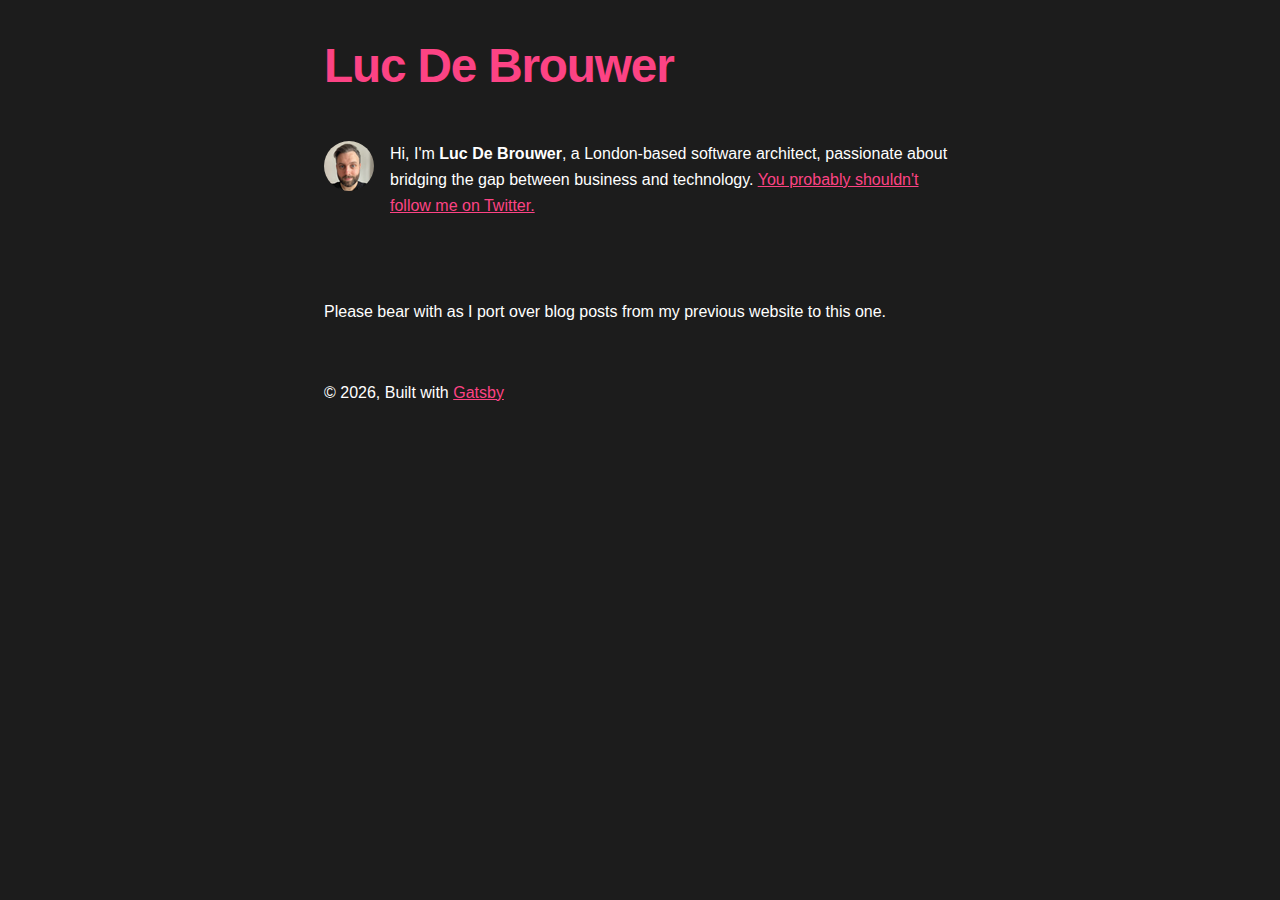
<file: index.html>
<!DOCTYPE html><html lang="en"><head><meta charSet="utf-8"/><meta http-equiv="x-ua-compatible" content="ie=edge"/><meta name="viewport" content="width=device-width, initial-scale=1, shrink-to-fit=no"/><meta data-react-helmet="true" name="twitter:description" content="A starter blog demonstrating what Gatsby can do."/><meta data-react-helmet="true" name="twitter:title" content="Luc De Brouwer – Software Architect"/><meta data-react-helmet="true" name="twitter:creator" content="ldebrouwer"/><meta data-react-helmet="true" name="twitter:card" content="summary"/><meta data-react-helmet="true" property="og:type" content="website"/><meta data-react-helmet="true" property="og:description" content="A starter blog demonstrating what Gatsby can do."/><meta data-react-helmet="true" property="og:title" content="Luc De Brouwer – Software Architect"/><meta data-react-helmet="true" name="description" content="A starter blog demonstrating what Gatsby can do."/><meta name="generator" content="Gatsby 4.10.3"/><style data-href="/styles.c6323d06c626af504d82.css" data-identity="gatsby-global-css">/*! normalize.css v8.0.1 | MIT License | github.com/necolas/normalize.css */html{-webkit-text-size-adjust:100%;line-height:1.15}body{margin:0}main{display:block}h1{font-size:2em;margin:.67em 0}hr{box-sizing:content-box;height:0;overflow:visible}pre{font-family:monospace,monospace;font-size:1em}a{background-color:transparent}abbr[title]{border-bottom:none;text-decoration:underline;-webkit-text-decoration:underline dotted;text-decoration:underline dotted}b,strong{font-weight:bolder}code,kbd,samp{font-family:monospace,monospace;font-size:1em}small{font-size:80%}sub,sup{font-size:75%;line-height:0;position:relative;vertical-align:baseline}sub{bottom:-.25em}sup{top:-.5em}img{border-style:none}button,input,optgroup,select,textarea{font-family:inherit;font-size:100%;line-height:1.15;margin:0}button,input{overflow:visible}button,select{text-transform:none}[type=button],[type=reset],[type=submit],button{-webkit-appearance:button}[type=button]::-moz-focus-inner,[type=reset]::-moz-focus-inner,[type=submit]::-moz-focus-inner,button::-moz-focus-inner{border-style:none;padding:0}[type=button]:-moz-focusring,[type=reset]:-moz-focusring,[type=submit]:-moz-focusring,button:-moz-focusring{outline:1px dotted ButtonText}fieldset{padding:.35em .75em .625em}legend{box-sizing:border-box;color:inherit;display:table;max-width:100%;padding:0;white-space:normal}progress{vertical-align:baseline}textarea{overflow:auto}[type=checkbox],[type=radio]{box-sizing:border-box;padding:0}[type=number]::-webkit-inner-spin-button,[type=number]::-webkit-outer-spin-button{height:auto}[type=search]{-webkit-appearance:textfield;outline-offset:-2px}[type=search]::-webkit-search-decoration{-webkit-appearance:none}::-webkit-file-upload-button{-webkit-appearance:button;font:inherit}details{display:block}summary{display:list-item}[hidden]{display:none}:root{--maxWidth-none:"none";--maxWidth-xs:20rem;--maxWidth-sm:24rem;--maxWidth-md:28rem;--maxWidth-lg:32rem;--maxWidth-xl:36rem;--maxWidth-2xl:42rem;--maxWidth-3xl:48rem;--maxWidth-4xl:56rem;--maxWidth-full:"100%";--maxWidth-wrapper:var(--maxWidth-2xl);--spacing-px:"1px";--spacing-0:0;--spacing-1:0.25rem;--spacing-2:0.5rem;--spacing-3:0.75rem;--spacing-4:1rem;--spacing-5:1.25rem;--spacing-6:1.5rem;--spacing-8:2rem;--spacing-10:2.5rem;--spacing-12:3rem;--spacing-16:4rem;--spacing-20:5rem;--spacing-24:6rem;--spacing-32:8rem;--fontFamily-sans:-apple-system,Roboto,sans-serif;--fontFamily-serif:"Merriweather","Georgia",Cambria,"Times New Roman",Times,serif;--font-body:var(--fontFamily-sans);--font-heading:var(--fontFamily-sans);--fontWeight-normal:400;--fontWeight-medium:500;--fontWeight-semibold:600;--fontWeight-bold:700;--fontWeight-extrabold:800;--fontWeight-black:900;--fontSize-root:16px;--lineHeight-none:1;--lineHeight-tight:1.1;--lineHeight-normal:1.5;--lineHeight-relaxed:1.625;--fontSize-0:0.833rem;--fontSize-1:1rem;--fontSize-2:1.2rem;--fontSize-3:1.44rem;--fontSize-4:1.728rem;--fontSize-5:2.074rem;--fontSize-6:2.488rem;--fontSize-7:2.986rem;--color-primary:#fc4384;--color-text:#fff;--color-text-light:#fff;--color-heading:#fc4384;--color-heading-black:#000;--color-accent:#d1dce5;--color-background:#1c1c1c;--color-code:#a06fca}*,:after,:before{box-sizing:border-box}html{-webkit-font-smoothing:antialiased;-moz-osx-font-smoothing:grayscale;background-color:var(--color-background);font-size:var(--fontSize-root);line-height:var(--lineHeight-normal)}body{color:var(--color-text);font-family:var(--font-body);font-size:var(--fontSize-1)}footer{padding:var(--spacing-6) var(--spacing-0)}hr{background:var(--color-accent);border:0;height:1px}h1,h2,h3,h4,h5,h6{font-family:var(--font-heading);letter-spacing:-.025em;line-height:var(--lineHeight-tight);margin-bottom:var(--spacing-6);margin-top:var(--spacing-12)}h2,h3,h4,h5,h6{color:var(--color-heading);font-weight:var(--fontWeight-bold)}h1{color:var(--color-primary);font-size:var(--fontSize-6);font-weight:var(--fontWeight-black)}h2{font-size:var(--fontSize-5)}h3{font-size:var(--fontSize-4)}h4{font-size:var(--fontSize-3)}h5{font-size:var(--fontSize-2)}h6{font-size:var(--fontSize-1)}h1>a,h2>a,h3>a,h4>a,h5>a,h6>a{color:inherit;text-decoration:none}p{--baseline-multiplier:0.179;--x-height-multiplier:0.35;line-height:var(--lineHeight-relaxed);margin:var(--spacing-0) var(--spacing-0) var(--spacing-8) var(--spacing-0)}ol,p,ul{padding:var(--spacing-0)}ol,ul{list-style-image:none;list-style-position:outside;margin-bottom:var(--spacing-8);margin-left:var(--spacing-0);margin-right:var(--spacing-0)}ol li,ul li{padding-left:var(--spacing-0)}li>p,ol li,ul li{margin-bottom:calc(var(--spacing-8)/2)}li :last-child{margin-bottom:var(--spacing-0)}li>ul{margin-left:var(--spacing-8);margin-top:calc(var(--spacing-8)/2)}blockquote{border-left:var(--spacing-1) solid var(--color-primary);color:var(--color-text-light);font-size:var(--fontSize-2);font-style:italic;margin-bottom:var(--spacing-8);margin-left:calc(var(--spacing-6)*-1);margin-right:var(--spacing-8);padding:var(--spacing-0) var(--spacing-0) var(--spacing-0) var(--spacing-6)}blockquote>:last-child{margin-bottom:var(--spacing-0)}blockquote>ol,blockquote>ul{list-style-position:inside}table{border-collapse:collapse;border-spacing:.25rem;margin-bottom:var(--spacing-8);width:100%}table thead tr th{border-bottom:1px solid var(--color-accent)}a{color:var(--color-primary)}a:focus,a:hover{text-decoration:none}.global-wrapper{margin:var(--spacing-0) auto;max-width:var(--maxWidth-wrapper);padding:var(--spacing-10) var(--spacing-5)}.global-wrapper[data-is-root-path=true] .bio{margin-bottom:var(--spacing-20)}.global-header{margin-bottom:var(--spacing-12)}.main-heading{font-size:var(--fontSize-7);margin:0}.post-list-item{margin-bottom:var(--spacing-8);margin-top:var(--spacing-8)}.post-list-item p{margin-bottom:var(--spacing-0)}.post-list-item h2{color:var(--color-primary);font-size:var(--fontSize-4);margin-bottom:var(--spacing-2);margin-top:var(--spacing-0)}.post-list-item header{margin-bottom:var(--spacing-4)}.header-link-home{font-family:var(--font-heading);font-size:var(--fontSize-2);font-weight:var(--fontWeight-bold);text-decoration:none}.bio{display:flex;margin-bottom:var(--spacing-16)}.bio p,.bio-avatar{margin-bottom:var(--spacing-0)}.bio-avatar{border-radius:100%;margin-right:var(--spacing-4);min-width:50px}.blog-post header h1{margin:var(--spacing-0) var(--spacing-0) var(--spacing-4) var(--spacing-0)}.blog-post header p{font-family:var(--font-heading);font-size:var(--fontSize-2)}.blog-post-nav ul{margin:var(--spacing-0)}.gatsby-highlight{margin-bottom:var(--spacing-8)}@media (max-width:42rem){blockquote{margin-left:var(--spacing-0);padding:var(--spacing-0) var(--spacing-0) var(--spacing-0) var(--spacing-4)}ol,ul{list-style-position:inside}}code[class*=language-],pre[class*=language-]{word-wrap:normal;background:none;color:#000;font-family:Consolas,Monaco,Andale Mono,Ubuntu Mono,monospace;font-size:1em;-webkit-hyphens:none;-ms-hyphens:none;hyphens:none;line-height:1.5;-o-tab-size:4;tab-size:4;text-align:left;text-shadow:0 1px #fff;white-space:pre;word-break:normal;word-spacing:normal}code[class*=language-] ::selection,code[class*=language-]::selection,pre[class*=language-] ::selection,pre[class*=language-]::selection{background:#b3d4fc;text-shadow:none}@media print{code[class*=language-],pre[class*=language-]{text-shadow:none}}pre[class*=language-]{margin:.5em 0;overflow:auto;padding:1em}:not(pre)>code[class*=language-],pre[class*=language-]{background:#f5f2f0}:not(pre)>code[class*=language-]{border-radius:.3em;padding:.1em;white-space:normal}.token.cdata,.token.comment,.token.doctype,.token.prolog{color:#708090}.token.punctuation{color:#999}.token.namespace{opacity:.7}.token.boolean,.token.constant,.token.deleted,.token.number,.token.property,.token.symbol,.token.tag{color:#905}.token.attr-name,.token.builtin,.token.char,.token.inserted,.token.selector,.token.string{color:#690}.language-css .token.string,.style .token.string,.token.entity,.token.operator,.token.url{background:hsla(0,0%,100%,.5);color:#9a6e3a}.token.atrule,.token.attr-value,.token.keyword{color:#07a}.token.class-name,.token.function{color:#dd4a68}.token.important,.token.regex,.token.variable{color:#e90}.token.bold,.token.important{font-weight:700}.token.italic{font-style:italic}.token.entity{cursor:help}</style><style>.gatsby-image-wrapper{position:relative;overflow:hidden}.gatsby-image-wrapper picture.object-fit-polyfill{position:static!important}.gatsby-image-wrapper img{bottom:0;height:100%;left:0;margin:0;max-width:none;padding:0;position:absolute;right:0;top:0;width:100%;object-fit:cover}.gatsby-image-wrapper [data-main-image]{opacity:0;transform:translateZ(0);transition:opacity .25s linear;will-change:opacity}.gatsby-image-wrapper-constrained{display:inline-block;vertical-align:top}</style><noscript><style>.gatsby-image-wrapper noscript [data-main-image]{opacity:1!important}.gatsby-image-wrapper [data-placeholder-image]{opacity:0!important}</style></noscript><script type="module">const e="undefined"!=typeof HTMLImageElement&&"loading"in HTMLImageElement.prototype;e&&document.body.addEventListener("load",(function(e){if(void 0===e.target.dataset.mainImage)return;if(void 0===e.target.dataset.gatsbyImageSsr)return;const t=e.target;let a=null,n=t;for(;null===a&&n;)void 0!==n.parentNode.dataset.gatsbyImageWrapper&&(a=n.parentNode),n=n.parentNode;const o=a.querySelector("[data-placeholder-image]"),r=new Image;r.src=t.currentSrc,r.decode().catch((()=>{})).then((()=>{t.style.opacity=1,o&&(o.style.opacity=0,o.style.transition="opacity 500ms linear")}))}),!0);</script><link rel="preconnect" href="https://www.googletagmanager.com"/><link rel="dns-prefetch" href="https://www.googletagmanager.com"/><link rel="alternate" type="application/rss+xml" title="luc.dev RSS Feed" href="/rss.xml"/><link rel="icon" href="/favicon-32x32.png?v=195c94d7000b0156ba9e0fb9e0155686" type="image/png"/><link rel="manifest" href="/manifest.webmanifest" crossorigin="anonymous"/><link rel="apple-touch-icon" sizes="48x48" href="/icons/icon-48x48.png?v=195c94d7000b0156ba9e0fb9e0155686"/><link rel="apple-touch-icon" sizes="72x72" href="/icons/icon-72x72.png?v=195c94d7000b0156ba9e0fb9e0155686"/><link rel="apple-touch-icon" sizes="96x96" href="/icons/icon-96x96.png?v=195c94d7000b0156ba9e0fb9e0155686"/><link rel="apple-touch-icon" sizes="144x144" href="/icons/icon-144x144.png?v=195c94d7000b0156ba9e0fb9e0155686"/><link rel="apple-touch-icon" sizes="192x192" href="/icons/icon-192x192.png?v=195c94d7000b0156ba9e0fb9e0155686"/><link rel="apple-touch-icon" sizes="256x256" href="/icons/icon-256x256.png?v=195c94d7000b0156ba9e0fb9e0155686"/><link rel="apple-touch-icon" sizes="384x384" href="/icons/icon-384x384.png?v=195c94d7000b0156ba9e0fb9e0155686"/><link rel="apple-touch-icon" sizes="512x512" href="/icons/icon-512x512.png?v=195c94d7000b0156ba9e0fb9e0155686"/><title data-react-helmet="true">Luc De Brouwer – Software Architect | Luc De Brouwer</title><link as="script" rel="preload" href="/webpack-runtime-ac834381bda5dc62f7b9.js"/><link as="script" rel="preload" href="/framework-2d66ce8715c2fd2ad5f3.js"/><link as="script" rel="preload" href="/app-eadac858417088f1e032.js"/><link as="script" rel="preload" href="/commons-f0a8cf6e781f82a61b01.js"/><link as="script" rel="preload" href="/component---src-pages-index-js-d52263c2da5560924a9f.js"/><link as="fetch" rel="preload" href="/page-data/index/page-data.json" crossorigin="anonymous"/><link as="fetch" rel="preload" href="/page-data/sq/d/2841359383.json" crossorigin="anonymous"/><link as="fetch" rel="preload" href="/page-data/sq/d/3257411868.json" crossorigin="anonymous"/><link as="fetch" rel="preload" href="/page-data/app-data.json" crossorigin="anonymous"/></head><body><div id="___gatsby"><div style="outline:none" tabindex="-1" id="gatsby-focus-wrapper"><div class="global-wrapper" data-is-root-path="true"><header class="global-header"><h1 class="main-heading"><a aria-current="page" class="" href="/">Luc De Brouwer</a></h1></header><main><div class="bio"><div data-gatsby-image-wrapper="" style="width:50px;height:50px" class="gatsby-image-wrapper bio-avatar"><div aria-hidden="true" data-placeholder-image="" style="opacity:1;transition:opacity 500ms linear;background-color:#c8c8b8;width:50px;height:50px;position:relative"></div><picture><source type="image/avif" data-srcset="/static/19ba5e3fa42040eab7863144b3b25c71/d4bf4/profile-pic.avif 50w,/static/19ba5e3fa42040eab7863144b3b25c71/ee81f/profile-pic.avif 100w" sizes="50px"/><source type="image/webp" data-srcset="/static/19ba5e3fa42040eab7863144b3b25c71/3faea/profile-pic.webp 50w,/static/19ba5e3fa42040eab7863144b3b25c71/6a679/profile-pic.webp 100w" sizes="50px"/><img data-gatsby-image-ssr="" layout="fixed" data-main-image="" style="opacity:0" sizes="50px" decoding="async" loading="lazy" data-src="/static/19ba5e3fa42040eab7863144b3b25c71/e5610/profile-pic.png" data-srcset="/static/19ba5e3fa42040eab7863144b3b25c71/e5610/profile-pic.png 50w,/static/19ba5e3fa42040eab7863144b3b25c71/e9b55/profile-pic.png 100w" alt="Profile picture"/></picture><noscript><picture><source type="image/avif" srcSet="/static/19ba5e3fa42040eab7863144b3b25c71/d4bf4/profile-pic.avif 50w,/static/19ba5e3fa42040eab7863144b3b25c71/ee81f/profile-pic.avif 100w" sizes="50px"/><source type="image/webp" srcSet="/static/19ba5e3fa42040eab7863144b3b25c71/3faea/profile-pic.webp 50w,/static/19ba5e3fa42040eab7863144b3b25c71/6a679/profile-pic.webp 100w" sizes="50px"/><img data-gatsby-image-ssr="" layout="fixed" data-main-image="" style="opacity:0" sizes="50px" decoding="async" loading="lazy" src="/static/19ba5e3fa42040eab7863144b3b25c71/e5610/profile-pic.png" srcSet="/static/19ba5e3fa42040eab7863144b3b25c71/e5610/profile-pic.png 50w,/static/19ba5e3fa42040eab7863144b3b25c71/e9b55/profile-pic.png 100w" alt="Profile picture"/></picture></noscript><script type="module">const t="undefined"!=typeof HTMLImageElement&&"loading"in HTMLImageElement.prototype;if(t){const t=document.querySelectorAll("img[data-main-image]");for(let e of t){e.dataset.src&&(e.setAttribute("src",e.dataset.src),e.removeAttribute("data-src")),e.dataset.srcset&&(e.setAttribute("srcset",e.dataset.srcset),e.removeAttribute("data-srcset"));const t=e.parentNode.querySelectorAll("source[data-srcset]");for(let e of t)e.setAttribute("srcset",e.dataset.srcset),e.removeAttribute("data-srcset");e.complete&&(e.style.opacity=1)}}</script></div><p>Hi, I&#x27;m <strong>Luc De Brouwer</strong>, a London-based software architect, passionate about bridging the gap between business and technology.<!-- --> <a href="https://twitter.com/ldebrouwer">You probably shouldn&#x27;t follow me on Twitter.</a></p></div><p>Please bear with as I port over blog posts from my previous website to this one.</p></main><footer>© <!-- -->2022<!-- -->, Built with<!-- --> <a href="https://www.gatsbyjs.com">Gatsby</a></footer></div></div><div id="gatsby-announcer" style="position:absolute;top:0;width:1px;height:1px;padding:0;overflow:hidden;clip:rect(0, 0, 0, 0);white-space:nowrap;border:0" aria-live="assertive" aria-atomic="true"></div></div><script async="" src="https://www.googletagmanager.com/gtag/js?id=G-1TTTTYJ0RR"></script><script>
      
      function gaOptout(){document.cookie=disableStr+'=true; expires=Thu, 31 Dec 2099 23:59:59 UTC;path=/',window[disableStr]=!0}var gaProperty='G-1TTTTYJ0RR',disableStr='ga-disable-'+gaProperty;document.cookie.indexOf(disableStr+'=true')>-1&&(window[disableStr]=!0);
      if(!(navigator.doNotTrack == "1" || window.doNotTrack == "1")) {
        window.dataLayer = window.dataLayer || [];
        function gtag(){window.dataLayer && window.dataLayer.push(arguments);}
        gtag('js', new Date());

        gtag('config', 'G-1TTTTYJ0RR', {"anonymize_ip":true,"send_page_view":false});
      }
      </script><script id="gatsby-script-loader">/*<![CDATA[*/window.pagePath="/";window.___webpackCompilationHash="9a6f82d9151a2c233ff0";/*]]>*/</script><script id="gatsby-chunk-mapping">/*<![CDATA[*/window.___chunkMapping={"polyfill":["/polyfill-4e2cc2587484bdcf559e.js"],"app":["/app-eadac858417088f1e032.js"],"component---src-pages-404-js":["/component---src-pages-404-js-d115f417634f10d8d82f.js"],"component---src-pages-index-js":["/component---src-pages-index-js-d52263c2da5560924a9f.js"],"component---src-pages-using-typescript-tsx":["/component---src-pages-using-typescript-tsx-2e1f28d1ca1de5991901.js"]};/*]]>*/</script><script src="/polyfill-4e2cc2587484bdcf559e.js" nomodule=""></script><script src="/component---src-pages-index-js-d52263c2da5560924a9f.js" async=""></script><script src="/commons-f0a8cf6e781f82a61b01.js" async=""></script><script src="/app-eadac858417088f1e032.js" async=""></script><script src="/framework-2d66ce8715c2fd2ad5f3.js" async=""></script><script src="/webpack-runtime-ac834381bda5dc62f7b9.js" async=""></script></body></html>
</file>
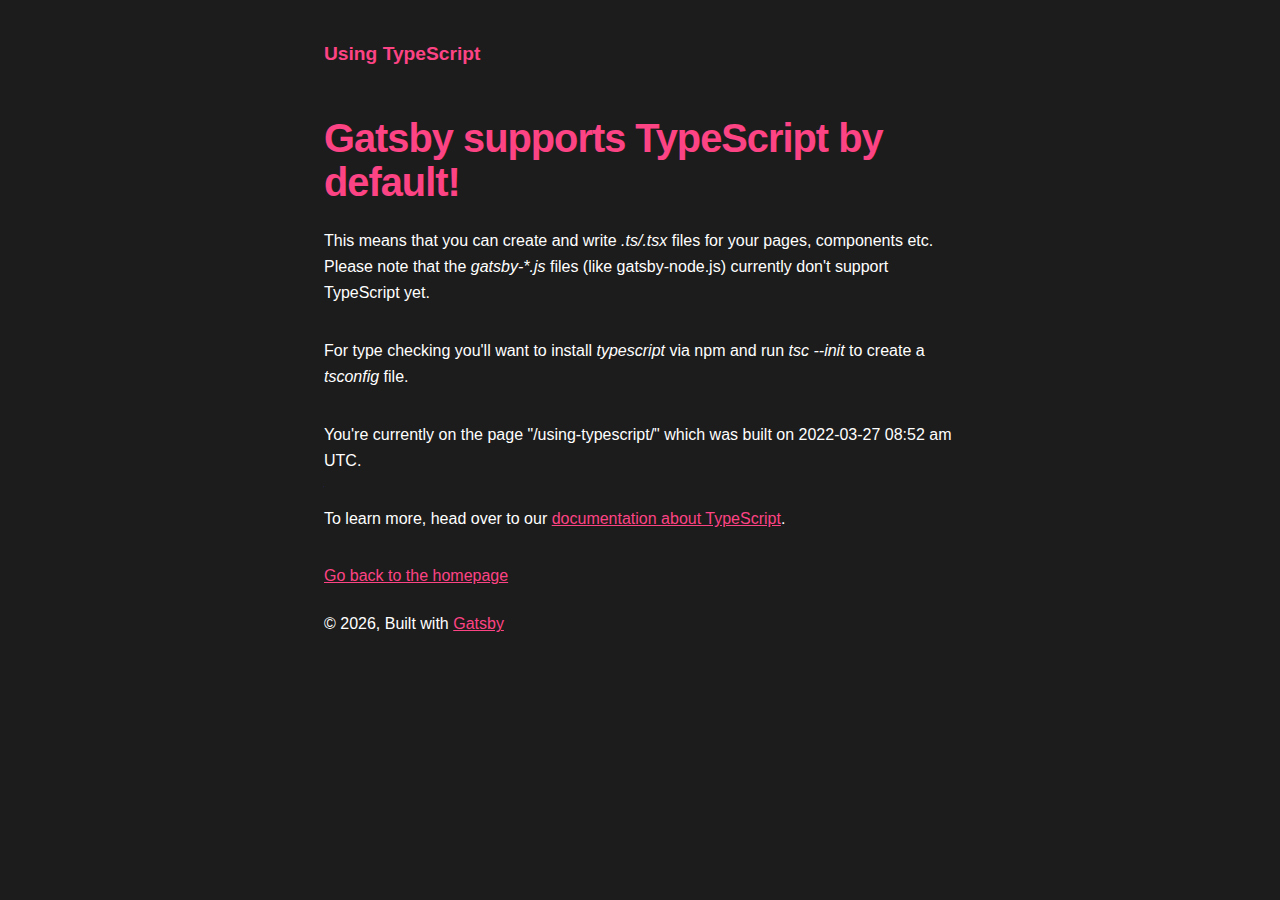
<file: using-typescript/index.html>
<!DOCTYPE html><html lang="en"><head><meta charSet="utf-8"/><meta http-equiv="x-ua-compatible" content="ie=edge"/><meta name="viewport" content="width=device-width, initial-scale=1, shrink-to-fit=no"/><meta data-react-helmet="true" name="twitter:description" content="A starter blog demonstrating what Gatsby can do."/><meta data-react-helmet="true" name="twitter:title" content="Using TypeScript"/><meta data-react-helmet="true" name="twitter:creator" content="ldebrouwer"/><meta data-react-helmet="true" name="twitter:card" content="summary"/><meta data-react-helmet="true" property="og:type" content="website"/><meta data-react-helmet="true" property="og:description" content="A starter blog demonstrating what Gatsby can do."/><meta data-react-helmet="true" property="og:title" content="Using TypeScript"/><meta data-react-helmet="true" name="description" content="A starter blog demonstrating what Gatsby can do."/><meta name="generator" content="Gatsby 4.10.3"/><style data-href="/styles.c6323d06c626af504d82.css" data-identity="gatsby-global-css">/*! normalize.css v8.0.1 | MIT License | github.com/necolas/normalize.css */html{-webkit-text-size-adjust:100%;line-height:1.15}body{margin:0}main{display:block}h1{font-size:2em;margin:.67em 0}hr{box-sizing:content-box;height:0;overflow:visible}pre{font-family:monospace,monospace;font-size:1em}a{background-color:transparent}abbr[title]{border-bottom:none;text-decoration:underline;-webkit-text-decoration:underline dotted;text-decoration:underline dotted}b,strong{font-weight:bolder}code,kbd,samp{font-family:monospace,monospace;font-size:1em}small{font-size:80%}sub,sup{font-size:75%;line-height:0;position:relative;vertical-align:baseline}sub{bottom:-.25em}sup{top:-.5em}img{border-style:none}button,input,optgroup,select,textarea{font-family:inherit;font-size:100%;line-height:1.15;margin:0}button,input{overflow:visible}button,select{text-transform:none}[type=button],[type=reset],[type=submit],button{-webkit-appearance:button}[type=button]::-moz-focus-inner,[type=reset]::-moz-focus-inner,[type=submit]::-moz-focus-inner,button::-moz-focus-inner{border-style:none;padding:0}[type=button]:-moz-focusring,[type=reset]:-moz-focusring,[type=submit]:-moz-focusring,button:-moz-focusring{outline:1px dotted ButtonText}fieldset{padding:.35em .75em .625em}legend{box-sizing:border-box;color:inherit;display:table;max-width:100%;padding:0;white-space:normal}progress{vertical-align:baseline}textarea{overflow:auto}[type=checkbox],[type=radio]{box-sizing:border-box;padding:0}[type=number]::-webkit-inner-spin-button,[type=number]::-webkit-outer-spin-button{height:auto}[type=search]{-webkit-appearance:textfield;outline-offset:-2px}[type=search]::-webkit-search-decoration{-webkit-appearance:none}::-webkit-file-upload-button{-webkit-appearance:button;font:inherit}details{display:block}summary{display:list-item}[hidden]{display:none}:root{--maxWidth-none:"none";--maxWidth-xs:20rem;--maxWidth-sm:24rem;--maxWidth-md:28rem;--maxWidth-lg:32rem;--maxWidth-xl:36rem;--maxWidth-2xl:42rem;--maxWidth-3xl:48rem;--maxWidth-4xl:56rem;--maxWidth-full:"100%";--maxWidth-wrapper:var(--maxWidth-2xl);--spacing-px:"1px";--spacing-0:0;--spacing-1:0.25rem;--spacing-2:0.5rem;--spacing-3:0.75rem;--spacing-4:1rem;--spacing-5:1.25rem;--spacing-6:1.5rem;--spacing-8:2rem;--spacing-10:2.5rem;--spacing-12:3rem;--spacing-16:4rem;--spacing-20:5rem;--spacing-24:6rem;--spacing-32:8rem;--fontFamily-sans:-apple-system,Roboto,sans-serif;--fontFamily-serif:"Merriweather","Georgia",Cambria,"Times New Roman",Times,serif;--font-body:var(--fontFamily-sans);--font-heading:var(--fontFamily-sans);--fontWeight-normal:400;--fontWeight-medium:500;--fontWeight-semibold:600;--fontWeight-bold:700;--fontWeight-extrabold:800;--fontWeight-black:900;--fontSize-root:16px;--lineHeight-none:1;--lineHeight-tight:1.1;--lineHeight-normal:1.5;--lineHeight-relaxed:1.625;--fontSize-0:0.833rem;--fontSize-1:1rem;--fontSize-2:1.2rem;--fontSize-3:1.44rem;--fontSize-4:1.728rem;--fontSize-5:2.074rem;--fontSize-6:2.488rem;--fontSize-7:2.986rem;--color-primary:#fc4384;--color-text:#fff;--color-text-light:#fff;--color-heading:#fc4384;--color-heading-black:#000;--color-accent:#d1dce5;--color-background:#1c1c1c;--color-code:#a06fca}*,:after,:before{box-sizing:border-box}html{-webkit-font-smoothing:antialiased;-moz-osx-font-smoothing:grayscale;background-color:var(--color-background);font-size:var(--fontSize-root);line-height:var(--lineHeight-normal)}body{color:var(--color-text);font-family:var(--font-body);font-size:var(--fontSize-1)}footer{padding:var(--spacing-6) var(--spacing-0)}hr{background:var(--color-accent);border:0;height:1px}h1,h2,h3,h4,h5,h6{font-family:var(--font-heading);letter-spacing:-.025em;line-height:var(--lineHeight-tight);margin-bottom:var(--spacing-6);margin-top:var(--spacing-12)}h2,h3,h4,h5,h6{color:var(--color-heading);font-weight:var(--fontWeight-bold)}h1{color:var(--color-primary);font-size:var(--fontSize-6);font-weight:var(--fontWeight-black)}h2{font-size:var(--fontSize-5)}h3{font-size:var(--fontSize-4)}h4{font-size:var(--fontSize-3)}h5{font-size:var(--fontSize-2)}h6{font-size:var(--fontSize-1)}h1>a,h2>a,h3>a,h4>a,h5>a,h6>a{color:inherit;text-decoration:none}p{--baseline-multiplier:0.179;--x-height-multiplier:0.35;line-height:var(--lineHeight-relaxed);margin:var(--spacing-0) var(--spacing-0) var(--spacing-8) var(--spacing-0)}ol,p,ul{padding:var(--spacing-0)}ol,ul{list-style-image:none;list-style-position:outside;margin-bottom:var(--spacing-8);margin-left:var(--spacing-0);margin-right:var(--spacing-0)}ol li,ul li{padding-left:var(--spacing-0)}li>p,ol li,ul li{margin-bottom:calc(var(--spacing-8)/2)}li :last-child{margin-bottom:var(--spacing-0)}li>ul{margin-left:var(--spacing-8);margin-top:calc(var(--spacing-8)/2)}blockquote{border-left:var(--spacing-1) solid var(--color-primary);color:var(--color-text-light);font-size:var(--fontSize-2);font-style:italic;margin-bottom:var(--spacing-8);margin-left:calc(var(--spacing-6)*-1);margin-right:var(--spacing-8);padding:var(--spacing-0) var(--spacing-0) var(--spacing-0) var(--spacing-6)}blockquote>:last-child{margin-bottom:var(--spacing-0)}blockquote>ol,blockquote>ul{list-style-position:inside}table{border-collapse:collapse;border-spacing:.25rem;margin-bottom:var(--spacing-8);width:100%}table thead tr th{border-bottom:1px solid var(--color-accent)}a{color:var(--color-primary)}a:focus,a:hover{text-decoration:none}.global-wrapper{margin:var(--spacing-0) auto;max-width:var(--maxWidth-wrapper);padding:var(--spacing-10) var(--spacing-5)}.global-wrapper[data-is-root-path=true] .bio{margin-bottom:var(--spacing-20)}.global-header{margin-bottom:var(--spacing-12)}.main-heading{font-size:var(--fontSize-7);margin:0}.post-list-item{margin-bottom:var(--spacing-8);margin-top:var(--spacing-8)}.post-list-item p{margin-bottom:var(--spacing-0)}.post-list-item h2{color:var(--color-primary);font-size:var(--fontSize-4);margin-bottom:var(--spacing-2);margin-top:var(--spacing-0)}.post-list-item header{margin-bottom:var(--spacing-4)}.header-link-home{font-family:var(--font-heading);font-size:var(--fontSize-2);font-weight:var(--fontWeight-bold);text-decoration:none}.bio{display:flex;margin-bottom:var(--spacing-16)}.bio p,.bio-avatar{margin-bottom:var(--spacing-0)}.bio-avatar{border-radius:100%;margin-right:var(--spacing-4);min-width:50px}.blog-post header h1{margin:var(--spacing-0) var(--spacing-0) var(--spacing-4) var(--spacing-0)}.blog-post header p{font-family:var(--font-heading);font-size:var(--fontSize-2)}.blog-post-nav ul{margin:var(--spacing-0)}.gatsby-highlight{margin-bottom:var(--spacing-8)}@media (max-width:42rem){blockquote{margin-left:var(--spacing-0);padding:var(--spacing-0) var(--spacing-0) var(--spacing-0) var(--spacing-4)}ol,ul{list-style-position:inside}}code[class*=language-],pre[class*=language-]{word-wrap:normal;background:none;color:#000;font-family:Consolas,Monaco,Andale Mono,Ubuntu Mono,monospace;font-size:1em;-webkit-hyphens:none;-ms-hyphens:none;hyphens:none;line-height:1.5;-o-tab-size:4;tab-size:4;text-align:left;text-shadow:0 1px #fff;white-space:pre;word-break:normal;word-spacing:normal}code[class*=language-] ::selection,code[class*=language-]::selection,pre[class*=language-] ::selection,pre[class*=language-]::selection{background:#b3d4fc;text-shadow:none}@media print{code[class*=language-],pre[class*=language-]{text-shadow:none}}pre[class*=language-]{margin:.5em 0;overflow:auto;padding:1em}:not(pre)>code[class*=language-],pre[class*=language-]{background:#f5f2f0}:not(pre)>code[class*=language-]{border-radius:.3em;padding:.1em;white-space:normal}.token.cdata,.token.comment,.token.doctype,.token.prolog{color:#708090}.token.punctuation{color:#999}.token.namespace{opacity:.7}.token.boolean,.token.constant,.token.deleted,.token.number,.token.property,.token.symbol,.token.tag{color:#905}.token.attr-name,.token.builtin,.token.char,.token.inserted,.token.selector,.token.string{color:#690}.language-css .token.string,.style .token.string,.token.entity,.token.operator,.token.url{background:hsla(0,0%,100%,.5);color:#9a6e3a}.token.atrule,.token.attr-value,.token.keyword{color:#07a}.token.class-name,.token.function{color:#dd4a68}.token.important,.token.regex,.token.variable{color:#e90}.token.bold,.token.important{font-weight:700}.token.italic{font-style:italic}.token.entity{cursor:help}</style><style>.gatsby-image-wrapper{position:relative;overflow:hidden}.gatsby-image-wrapper picture.object-fit-polyfill{position:static!important}.gatsby-image-wrapper img{bottom:0;height:100%;left:0;margin:0;max-width:none;padding:0;position:absolute;right:0;top:0;width:100%;object-fit:cover}.gatsby-image-wrapper [data-main-image]{opacity:0;transform:translateZ(0);transition:opacity .25s linear;will-change:opacity}.gatsby-image-wrapper-constrained{display:inline-block;vertical-align:top}</style><noscript><style>.gatsby-image-wrapper noscript [data-main-image]{opacity:1!important}.gatsby-image-wrapper [data-placeholder-image]{opacity:0!important}</style></noscript><script type="module">const e="undefined"!=typeof HTMLImageElement&&"loading"in HTMLImageElement.prototype;e&&document.body.addEventListener("load",(function(e){if(void 0===e.target.dataset.mainImage)return;if(void 0===e.target.dataset.gatsbyImageSsr)return;const t=e.target;let a=null,n=t;for(;null===a&&n;)void 0!==n.parentNode.dataset.gatsbyImageWrapper&&(a=n.parentNode),n=n.parentNode;const o=a.querySelector("[data-placeholder-image]"),r=new Image;r.src=t.currentSrc,r.decode().catch((()=>{})).then((()=>{t.style.opacity=1,o&&(o.style.opacity=0,o.style.transition="opacity 500ms linear")}))}),!0);</script><link rel="preconnect" href="https://www.googletagmanager.com"/><link rel="dns-prefetch" href="https://www.googletagmanager.com"/><link rel="alternate" type="application/rss+xml" title="luc.dev RSS Feed" href="/rss.xml"/><link rel="icon" href="/favicon-32x32.png?v=195c94d7000b0156ba9e0fb9e0155686" type="image/png"/><link rel="manifest" href="/manifest.webmanifest" crossorigin="anonymous"/><link rel="apple-touch-icon" sizes="48x48" href="/icons/icon-48x48.png?v=195c94d7000b0156ba9e0fb9e0155686"/><link rel="apple-touch-icon" sizes="72x72" href="/icons/icon-72x72.png?v=195c94d7000b0156ba9e0fb9e0155686"/><link rel="apple-touch-icon" sizes="96x96" href="/icons/icon-96x96.png?v=195c94d7000b0156ba9e0fb9e0155686"/><link rel="apple-touch-icon" sizes="144x144" href="/icons/icon-144x144.png?v=195c94d7000b0156ba9e0fb9e0155686"/><link rel="apple-touch-icon" sizes="192x192" href="/icons/icon-192x192.png?v=195c94d7000b0156ba9e0fb9e0155686"/><link rel="apple-touch-icon" sizes="256x256" href="/icons/icon-256x256.png?v=195c94d7000b0156ba9e0fb9e0155686"/><link rel="apple-touch-icon" sizes="384x384" href="/icons/icon-384x384.png?v=195c94d7000b0156ba9e0fb9e0155686"/><link rel="apple-touch-icon" sizes="512x512" href="/icons/icon-512x512.png?v=195c94d7000b0156ba9e0fb9e0155686"/><title data-react-helmet="true">Using TypeScript | Luc De Brouwer</title><link as="script" rel="preload" href="/webpack-runtime-ac834381bda5dc62f7b9.js"/><link as="script" rel="preload" href="/framework-2d66ce8715c2fd2ad5f3.js"/><link as="script" rel="preload" href="/app-eadac858417088f1e032.js"/><link as="script" rel="preload" href="/commons-f0a8cf6e781f82a61b01.js"/><link as="script" rel="preload" href="/component---src-pages-using-typescript-tsx-2e1f28d1ca1de5991901.js"/><link as="fetch" rel="preload" href="/page-data/using-typescript/page-data.json" crossorigin="anonymous"/><link as="fetch" rel="preload" href="/page-data/sq/d/2841359383.json" crossorigin="anonymous"/><link as="fetch" rel="preload" href="/page-data/app-data.json" crossorigin="anonymous"/></head><body><div id="___gatsby"><div style="outline:none" tabindex="-1" id="gatsby-focus-wrapper"><div class="global-wrapper" data-is-root-path="false"><header class="global-header"><a class="header-link-home" href="/">Using TypeScript</a></header><main><h1>Gatsby supports TypeScript by default!</h1><p>This means that you can create and write <em>.ts/.tsx</em> files for your pages, components etc. Please note that the <em>gatsby-*.js</em> files (like gatsby-node.js) currently don&#x27;t support TypeScript yet.</p><p>For type checking you&#x27;ll want to install <em>typescript</em> via npm and run <em>tsc --init</em> to create a <em>tsconfig</em> file.</p><p>You&#x27;re currently on the page &quot;<!-- -->/*<!-- -->&quot; which was built on<!-- --> <!-- -->2022-03-27 08:49 am UTC<!-- -->.</p><p>To learn more, head over to our<!-- --> <a href="src/pages/using-typescript">documentation about TypeScript</a>.</p><a href="/">Go back to the homepage</a></main><footer>© <!-- -->2022<!-- -->, Built with<!-- --> <a href="https://www.gatsbyjs.com">Gatsby</a></footer></div></div><div id="gatsby-announcer" style="position:absolute;top:0;width:1px;height:1px;padding:0;overflow:hidden;clip:rect(0, 0, 0, 0);white-space:nowrap;border:0" aria-live="assertive" aria-atomic="true"></div></div><script async="" src="https://www.googletagmanager.com/gtag/js?id=G-1TTTTYJ0RR"></script><script>
      
      function gaOptout(){document.cookie=disableStr+'=true; expires=Thu, 31 Dec 2099 23:59:59 UTC;path=/',window[disableStr]=!0}var gaProperty='G-1TTTTYJ0RR',disableStr='ga-disable-'+gaProperty;document.cookie.indexOf(disableStr+'=true')>-1&&(window[disableStr]=!0);
      if(!(navigator.doNotTrack == "1" || window.doNotTrack == "1")) {
        window.dataLayer = window.dataLayer || [];
        function gtag(){window.dataLayer && window.dataLayer.push(arguments);}
        gtag('js', new Date());

        gtag('config', 'G-1TTTTYJ0RR', {"anonymize_ip":true,"send_page_view":false});
      }
      </script><script id="gatsby-script-loader">/*<![CDATA[*/window.pagePath="/using-typescript/";window.___webpackCompilationHash="9a6f82d9151a2c233ff0";/*]]>*/</script><script id="gatsby-chunk-mapping">/*<![CDATA[*/window.___chunkMapping={"polyfill":["/polyfill-4e2cc2587484bdcf559e.js"],"app":["/app-eadac858417088f1e032.js"],"component---src-pages-404-js":["/component---src-pages-404-js-d115f417634f10d8d82f.js"],"component---src-pages-index-js":["/component---src-pages-index-js-d52263c2da5560924a9f.js"],"component---src-pages-using-typescript-tsx":["/component---src-pages-using-typescript-tsx-2e1f28d1ca1de5991901.js"]};/*]]>*/</script><script src="/polyfill-4e2cc2587484bdcf559e.js" nomodule=""></script><script src="/component---src-pages-using-typescript-tsx-2e1f28d1ca1de5991901.js" async=""></script><script src="/commons-f0a8cf6e781f82a61b01.js" async=""></script><script src="/app-eadac858417088f1e032.js" async=""></script><script src="/framework-2d66ce8715c2fd2ad5f3.js" async=""></script><script src="/webpack-runtime-ac834381bda5dc62f7b9.js" async=""></script></body></html>
</file>
